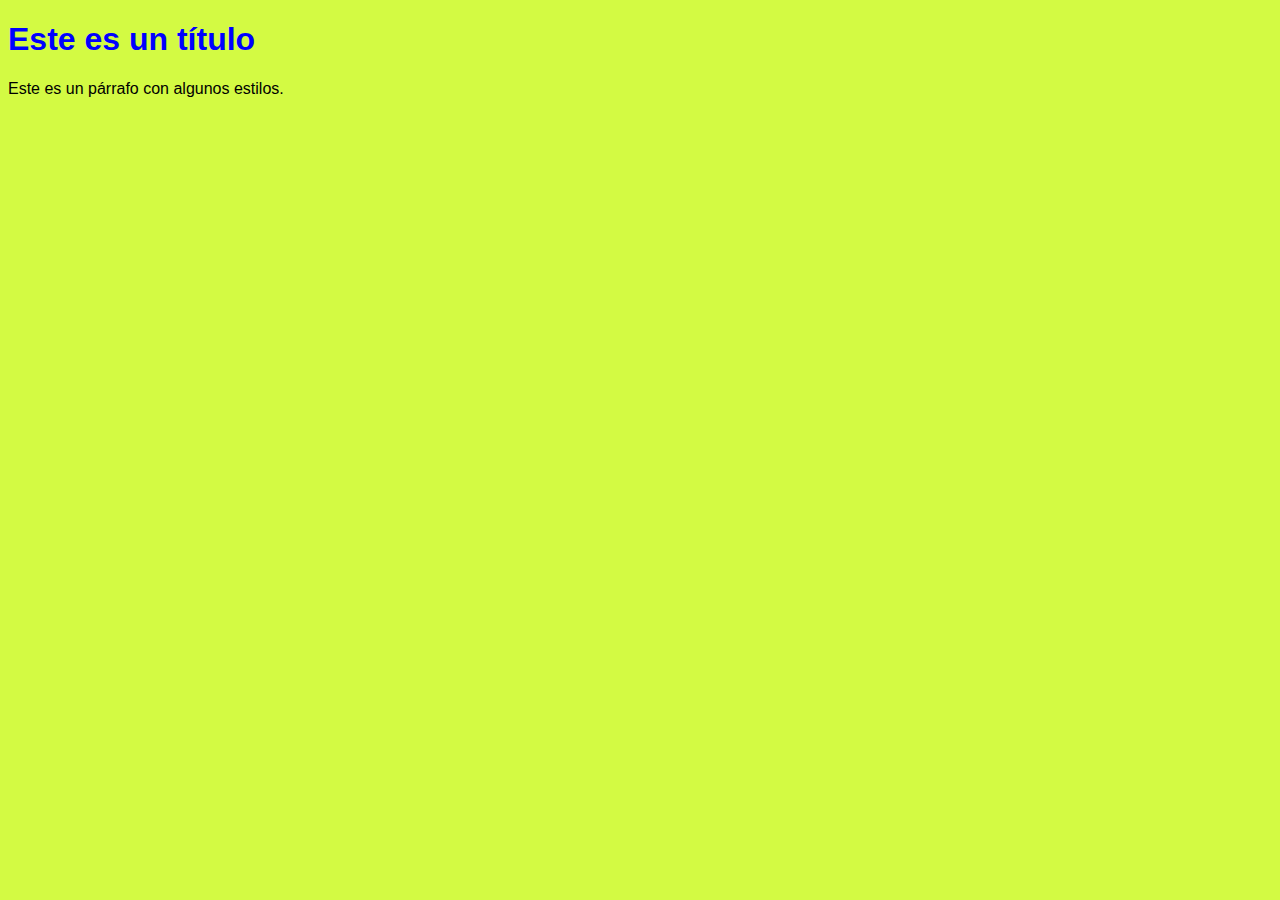
<file: charly.html>
<!DOCTYPE html>
<html>
<head>
    <title>Ejemplo de estilo en línea</title>
    <style>
        body {
            font-family: Arial, sans-serif;
            background-color: #d3fa43;
        }
        h1 {
            color: blue;
        }
    </style>
    
</head>
<body>
    <h1>Este es un título</h1>
    <p>Este es un párrafo con algunos estilos.</p>
</body>
</html>
</file>
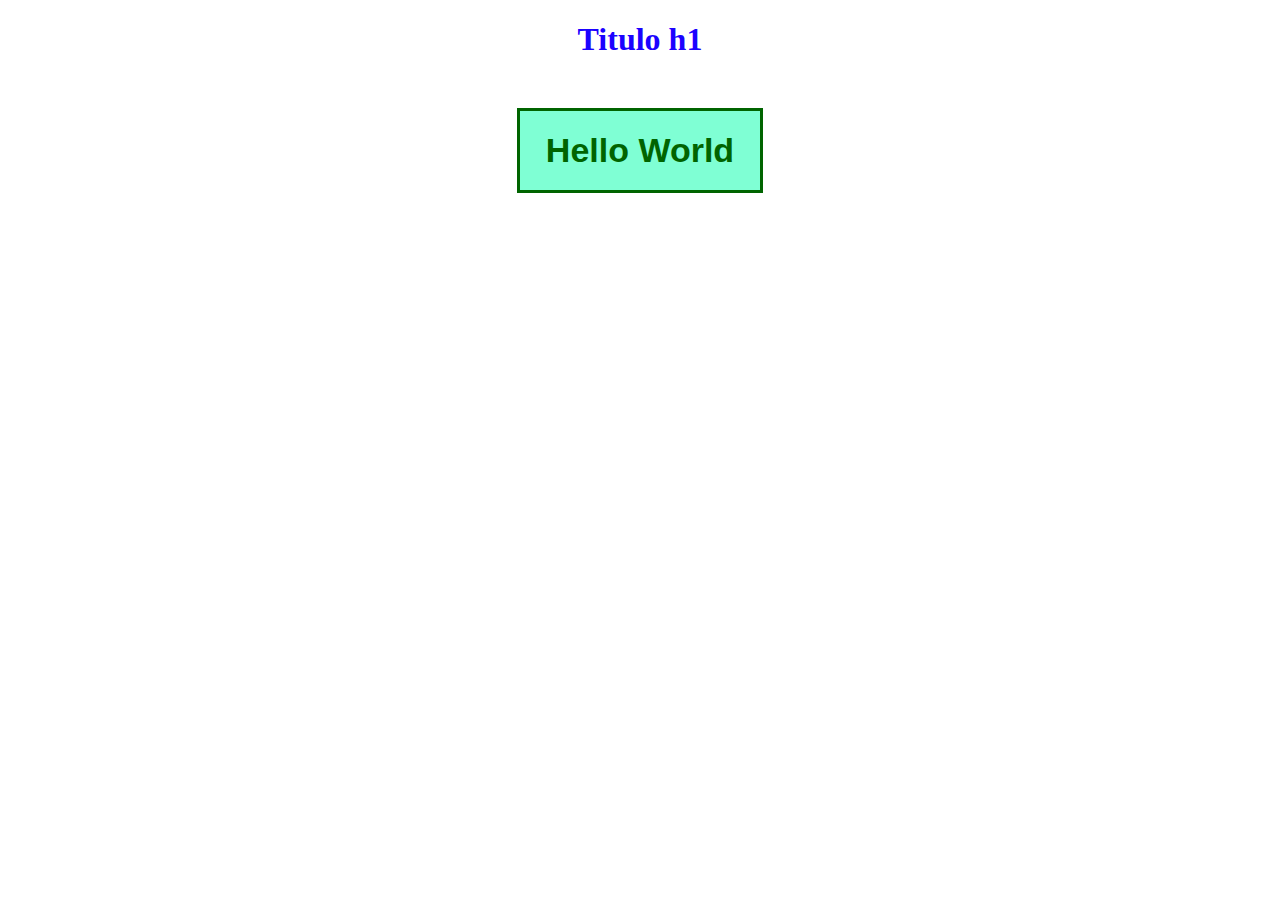
<file: hello.html>
<!doctype html>
<html>
    <head>
        <title>Hello World in Box</title>
        <link rel="stylesheet" href="styles/stylesej.css">
    </head>
    <!--El style dentro de una eqtiqueta particular, tiene prioridad sobre la etiqueta <style>
        (si no se crea un archivo css, es ese caso el css tiene prioridad)-->
    <body>
        <h1>Titulo h1</h1>
        <div class="box">
            Hello World
        </div>
    </body>
</html>
</file>
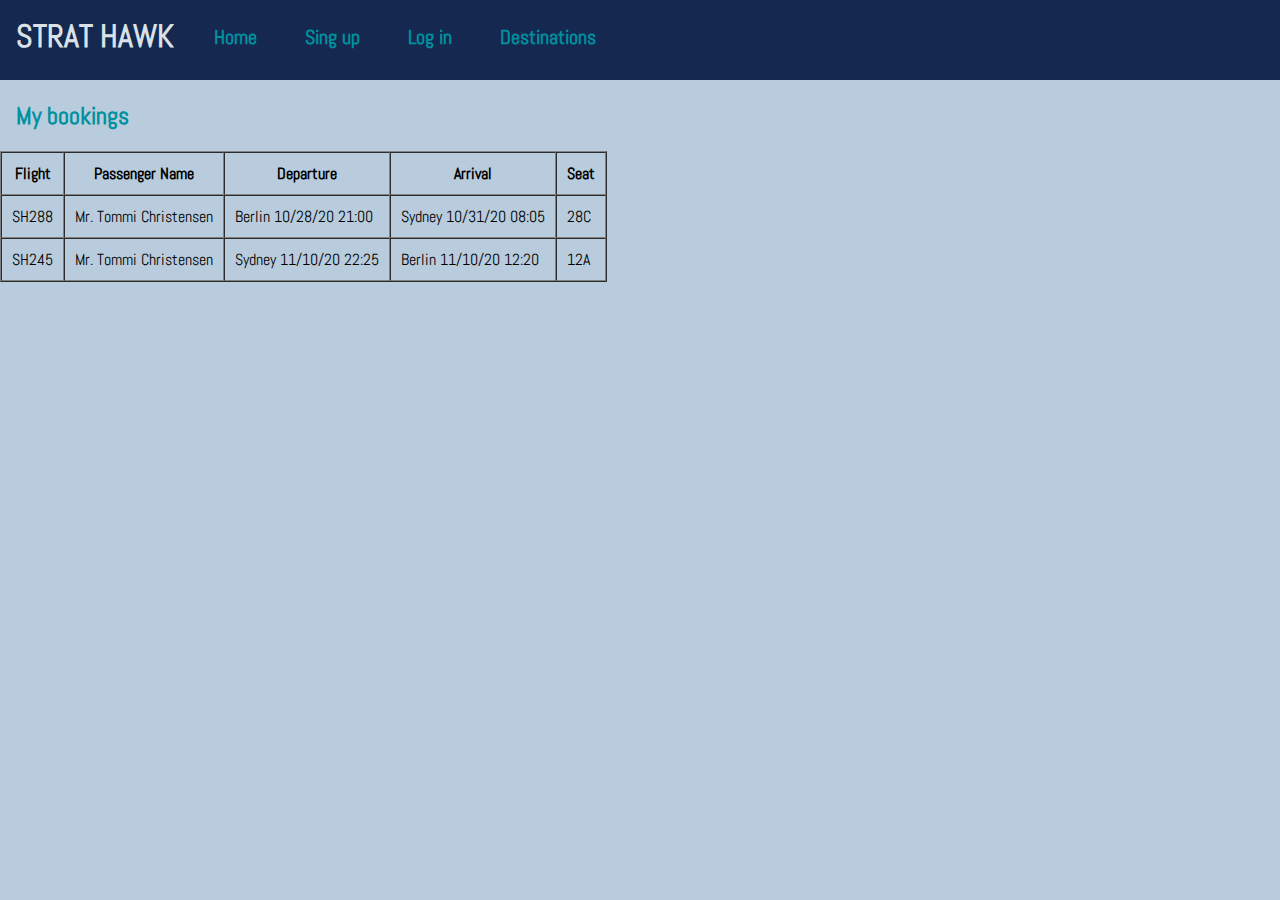
<file: Strat Hawks/bookings.html>
<!DOCTYPE html>
<html>
    <head>
        <title>My bookings - Strat Hawk</title>
        <link rel="stylesheet" href="styles.css">
    </head>
    <body>
        <div class="navegador">
        <h1 class="logo">STRAT HAWK</h1>
        <a class="navegador-item" href="index.html">Home </a>
        <a class="navegador-item" href="singup.html">Sing up </a>
        <a class="navegador-item" href="login.html">Log in </a>
        <a class="navegador-item" href="destinations.html">Destinations </a>
        </div>
        <h2 class="heading">My bookings</h2>
        <table border="1" cellpadding="10" cellspacing="0">
            <tr>
                <th>Flight</th>
                <th>Passenger Name</th>
                <th>Departure</th>
                <th>Arrival</th>
                <th>Seat</th>
            </tr>
            <tr>
                <td>SH288</td>
                <td>Mr. Tommi Christensen</td>
                <td>Berlin 10/28/20 21:00</td>
                <td>Sydney 10/31/20 08:05</td>
                <td>28C</td>
            </tr>
            <tr>
                <td>SH245</td>
                <td>Mr. Tommi Christensen</td>
                <td>Sydney 11/10/20 22:25</td>
                <td>Berlin 11/10/20 12:20</td>
                <td>12A</td>
            </tr>
        </table>
    </body>
</html>
</file>
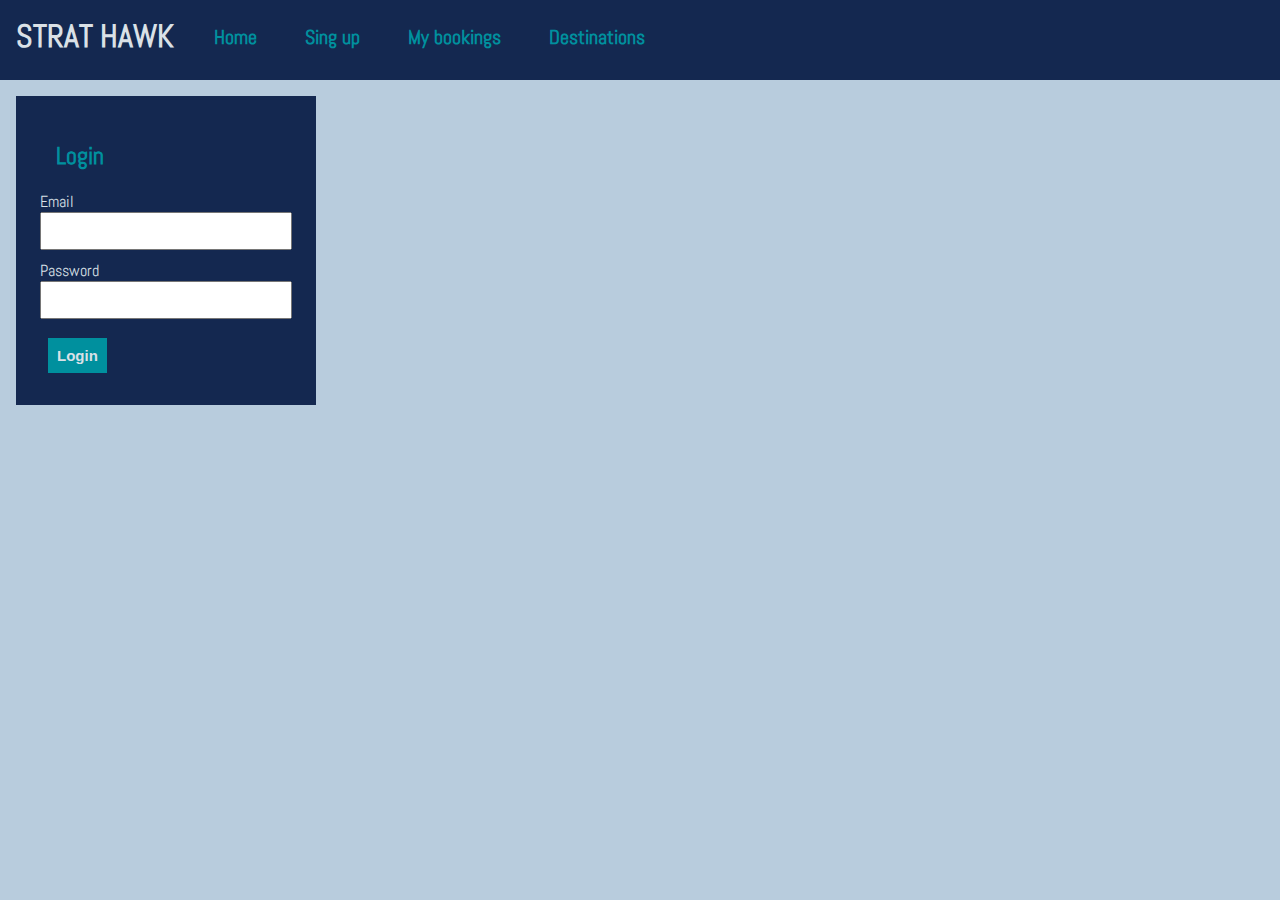
<file: Strat Hawks/login.html>
<!DOCTYPE html>
<html>
    <head>
        <title>Login - Strat Hawk</title>
        <link rel="stylesheet" href="styles.css">
    </head>
    <body>
        <div class="navegador">
        <h1 class="logo">STRAT HAWK</h1>
        <a class="navegador-item" href="index.html">Home </a>
        <a class="navegador-item" href="singup.html">Sing up </a>
        <a class="navegador-item" href="bookings.html">My bookings </a>
        <a class="navegador-item" href="destinations.html">Destinations </a>
        </div>
        <div class="login-form-container">
            <h2 class="heading">Login</h2>
            <form action="index.html">
                <!-- Otra manera de hacerlo sin los br es con una tabla de 3 donde cada input es un elemento -->
                <div class="login-element-container">
                    <div class="form-group">
                        <label class="label" for="email">Email<br></label>
                        <input class="form-input" type="email" name="email" id="email" required>
                    </div>
                    <div class="form-group">
                        <label class="label" for="password">Password<br></label>
                        <input class="form-input" type="password" name="password" id="password" required>
                    </div>
                </div>
                <input class="btn" type="submit" value="Login">   
            </form>
        </div>
    </body>
</html>
</file>
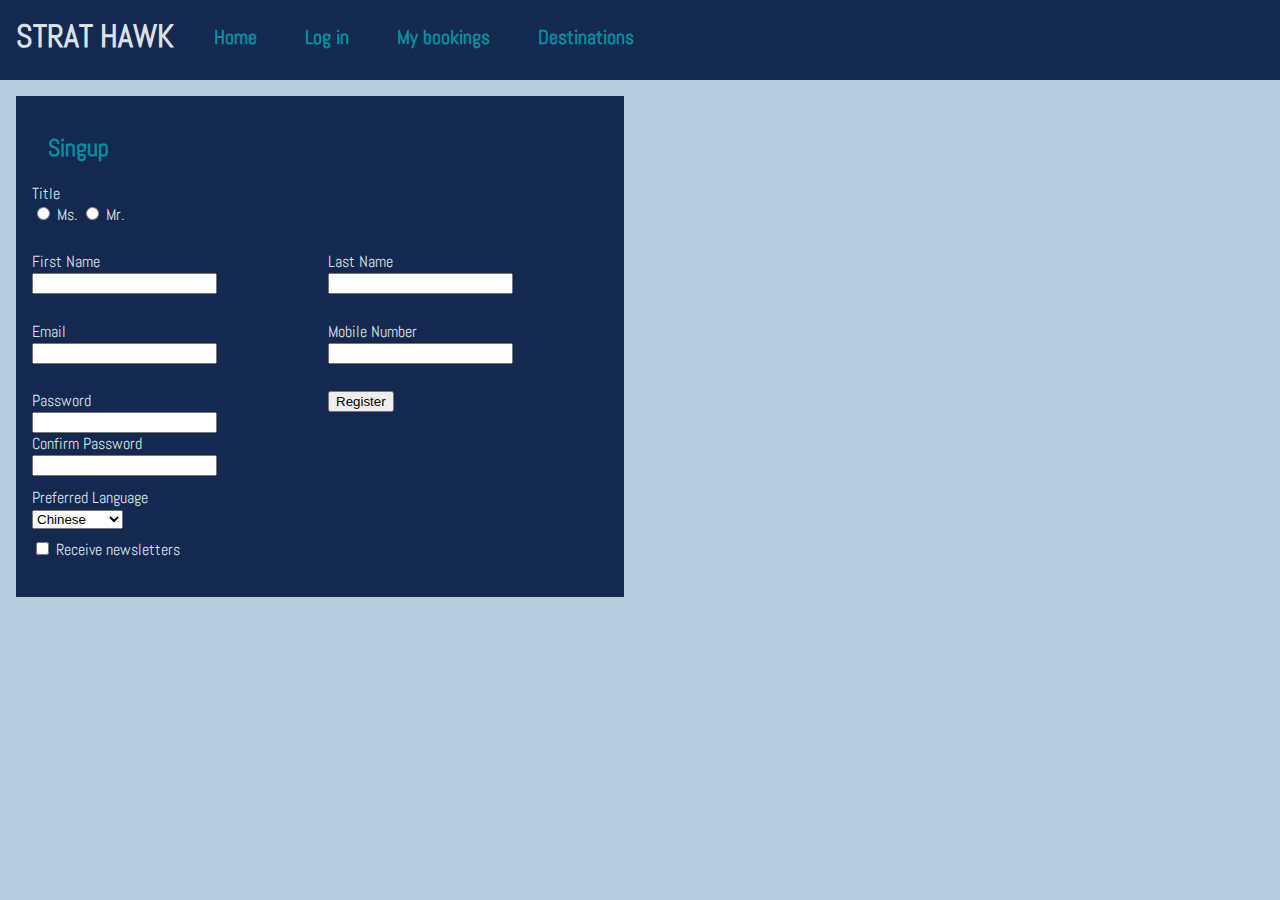
<file: Strat Hawks/singup.html>
<!DOCTYPE html>
<html>
    <head>
        <title>Singup - Strat Hawk</title>
        <link rel="stylesheet" href="styles.css">
    </head>
    <body>
        <div class="navegador">
        <h1 class="logo">STRAT HAWK</h1>
        <a class="navegador-item" href="index.html">Home </a>
        <a class="navegador-item" href="login.html">Log in </a>
        <a class="navegador-item" href="bookings.html">My bookings </a>
        <a class="navegador-item" href="destinations.html">Destinations </a>
        </div>
        <div class="singup-form-container">
            <h2 class="heading">Singup</h2>
            <form action="login.html">
                <div class="singup-element-container">
                    <div class="form-group">
                        <label class="label">Title</label>
                        <input type="radio" name="title" id="Ms" value="Ms" required>
                        <label class="label-inline" for="Ms">Ms.</label>
                        <input type="radio" name="title" id="Mr" value="Mr">
                        <label class="label-inline" for="Mr">Mr.</label> 
                    </div>
                    <div></div>
                    <div class="form-group">
                        <label class="label" for="firstname">First Name</label>
                        <input type="text" name="firstname" id="firstname" required>
                    </div>
                    <div class="form-group">
                        <label class="label" for="lastname">Last Name</label>
                        <input type="text" name="lastname" id="lastname" required>
                    </div>
                    <div class="form-group">
                        <label class="label" for="email">Email</label>
                        <input type="email" name="email" id="email" required>
                    </div>
                    <div class="form-group">
                        <label class="label" for="mobilenumber">Mobile Number</label>
                        <input type="number" name="mobilenumber" id="mobilenumber" required>
                    </div>
                    <div class="form-group">
                        <label class="label" for="password">Password</label>
                        <input type="password" name="password" id="password"
                        pattern="(?=.*\d)(?=.*[a-z])(?=.*[A-Z]).{8,}"
                        title="A number, 1 upper case, 1 lower case with 8 or more characters" required>
                    <div class="form-group">
                        <label class="label" for="confirmpassword">Confirm Password</label>
                        <input type="password" name="confirmpassword" id="confirmpassword"
                        pattern="(?=.*\d)(?=.*[a-z])(?=.*[A-Z]).{8,}"
                        title="A number, 1 upper case, 1 lower case with 8 or more characters" required>
                    </div>
                    <div class="form-group">
                        <label class="label" for="language">Preferred Language</label>
                        <select name="language" id="language">
                            <option>Chinese</option>
                            <option>Spanish</option>
                            <option>English</option>
                            <option>Hindi</option>
                            <option>Portuguese</option>
                        </select>
                    </div>
                    <div class="form-group">
                        <input type="checkbox" name="newsletters" id="newsletters">
                        <label class="label-inline" for="newsletters">Receive newsletters</label>
                    </div>
                </div>
                <div class="form-group">
                    <input type="submit" value="Register" >
                </div>
            </form>
        </div>
    </body>
</html>
</file>
<file: styles/stylesej.css>
/* para seleccionar por ID se usa #id (#tituloprincipal)
   para seleccionar con CLASS se usa .class (.parrafo)
   para seleccionar una ETIQUETA en particular se usa etiqueta (h1)
*/
h1{
    color: rgb(27, 2, 255); text-align: center;
}
.box{
    font-family: sans-serif;
    font-size: 34px;
    font-weight: bold;
    color: darkgreen;
    background-color: aquamarine;
    border-color: darkgreen;
    border-style: solid;
    border-width: 3px;
    width: 200px;
    padding: 20px;
    margin: auto;
    margin-top: 50px;
    text-align: center;
}
</file>
<file: Strat Hawks/styles.css>
@import url('https://fonts.googleapis.com/css2?family=Abel&display=swap');

*{
    box-sizing: border-box;
}
body{
    font-family: Abel;
    margin: 0px;
    background-color: #b8ccdd;
}
.logo{
    color: #DAE1E7;
    float: left;
    margin: 1rem;
}
.navegador{
    background-color: #142850;
    width: 100%;
    height: 5rem;
}
.navegador-item{
    color: #00909E;
    font-size: 1.25rem;
    font-weight: bold;
    float: left;
    margin: 1.5rem;
    text-decoration: none;
}
.navegador-item:hover{
    cursor: pointer;
    color: #DAE1E7;
}
.banner-img{
    width: 100%;
    position: relative;
}
.shading{
    width: 100%;
    height: 35rem;
    position: absolute;
    background-color: #00909E;
    opacity: 0.2;
    top: 5rem;

}
.banner-text{
    width: 38rem;
    position: absolute;
    top: 5rem;
    left: 3rem;
    opacity: 0.8;
    font-size: 5rem;
    padding: 3rem;
    color: #00909E;
}
.heading{
    color: #00909E;
    clear: both;
    margin-left: 1rem;
}
.destination{
    float: left;
    margin-left: 1rem;
}
.destination-img{
    width: 100%;
    height: 300px;
}
.recommended-flights{
    position: absolute;
    top: 24.7rem;
    background-color: rgba(20, 40, 80, 0.4);
}
.heading-recommended-flights{
    margin-left: 1rem;
    color: #DAE1E7;
}
.flights{
    display: grid;
    grid-template-columns: 1fr 1fr 1fr 1fr;
    margin: 0.5rem;
}
.flight{
    margin: 0.5rem;
    background-color: #142850;
}
.flight-number{
    padding: 0.25rem;
    font-weight: bold;
    color: #00909E;
}
.schedule{
    display: grid;
    grid-template-columns: 2fr 1fr 2fr ;
    grid-gap: 0.25rem;
    color: #DAE1E7;
}
.duration{
    font-size: 0.625rem;
    text-align: center;
    margin: 0.25rem;
    font-size: 13px;
}
.from, .to, .departTime, .departDate, .arriveTime, .arriveDate{
    text-align: center;
    margin: 0.25rem;
}
.from, .to{
    font-size: 16px;
    font-weight: bold;
}
.arriveDate, .arriveTime{
    font-size: 15px;
}
.departTime, .departDate{
    font-size: 15px;
}
.btn{
    padding: 0.5rem;
    font-size: 0.9375rem;
    font-weight: bold;
    background-color: #00909E;
    color: #DAE1E7;
    cursor: pointer;
    border: 0.1rem solid #00909E;
    margin: 0.5rem;
}
.btn:hover{
    background-color: #DAE1E7;
    color: #00909E;
}
.cost{
    color: #00909E;
    float: right;
    font-weight: bold;
    margin: 0.5rem;
    font-size: 0.9375rem;
    padding: 0.5rem;
}
.login-form-container{
    background-color:  #142850;
    padding: 1.5rem;
    margin: 1rem;
    width: 300px;
}
.login-element-container{
    display: grid;
}
.label{
    color: #DAE1E7;
    display: block;
}
.form-group{
    margin-bottom: 1rcap;
}
.form-input{
    width: 100%;
    padding: 0.5rem;
    font-size: 1rem;
    outline: none;
}
.singup-form-container{
    background-color: #142850;
    width: 38rem;
    padding: 1rem;
    margin: 1rem;
}
.singup-element-container{
    display: grid;
    grid-template-columns: 1fr 1fr;
    grid-gap: 1rem;
}
.label-inline{
    color: #DAE1E7;
    display: inline;
}
.search-form-container{
    background-color: #142850;
    width: 23rem;
    padding: 1rem;
    margin: 1rem;
    position: absolute;
    top: 7rem;
    left: 50rem;

}
.search-element-container{
    display: grid;
    grid-template-columns: 1fr 1fr;
    grid-gap: 0.5rem;
}
</file>
